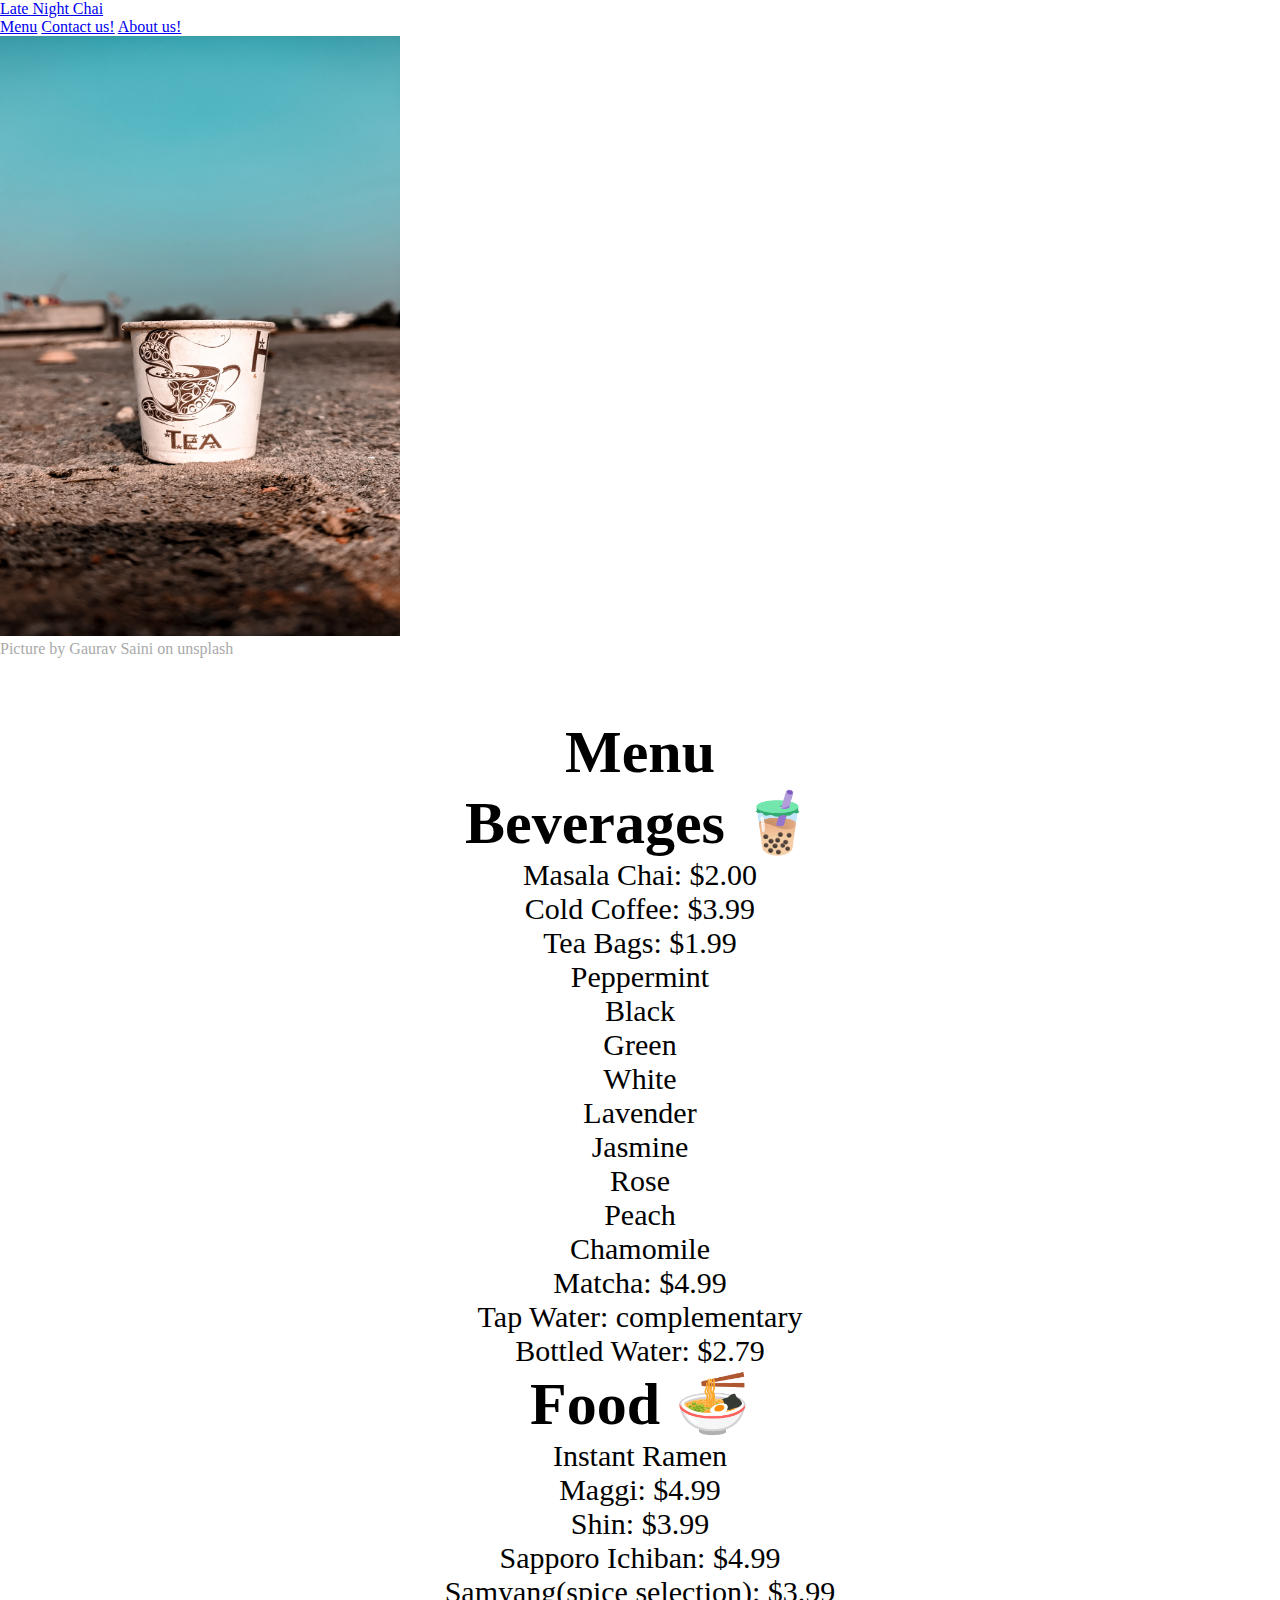
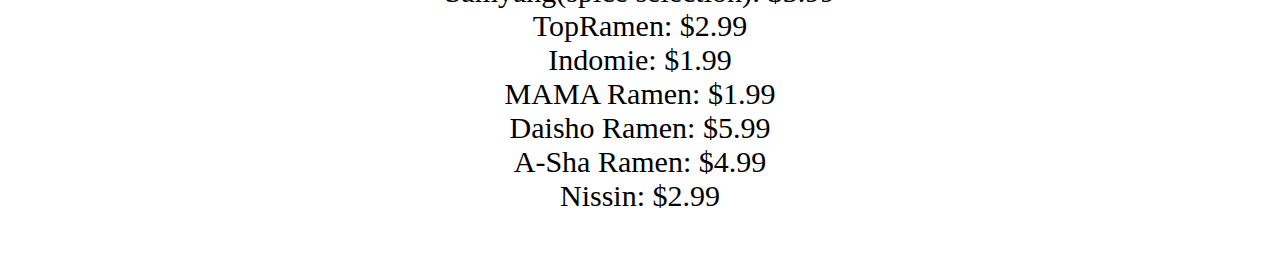
<file: menu.html>
<!DOCTYPE html>
<html lang="en">

<head>
    <meta charset="UTF-8">
    <meta name="viewport" content="width=device-width, initial-scale=1.0">
    <title>Late Night Chai Menu</title>
    <link rel="stylesheet" href="index.css" type="text/css">
    <!-- boostrap cdn -->
    <link href="https://cdn.jsdelivr.net/npm/bootstrap@5.3.2/dist/css/bootstrap.min.css" rel="stylesheet"
        integrity="sha384-T3c6CoIi6uLrA9TneNEoa7RxnatzjcDSCmG1MXxSR1GAsXEV/Dwwykc2MPK8M2HN" crossorigin="anonymous">
</head>

<body>
    <!-- nav bar -->
    <nav class="navbar navbar-expand-lg navbar-dark bg-dark">
        <a class="navbar-brand" href="index.html">Late Night Chai</a>
        </button>
        <div class="navbar-nav">
            <a class="nav-item nav-link" href="menu.html">Menu</a>
            <a class="nav-item nav-link" href="contact.html">Contact us!</a>
            <a class="nav-item nav-link" href="about.html">About us!</a>
        </div>
    </nav>
    <div class="h-100 d-flex align-items-center justify-content-center">
        <div>
            <img src="pictures/menuTea.jpg" alt="masala tea" width="400" height="600">
            <p class="aboutcredits">Picture by Gaurav Saini on unsplash</p>
        </div>
        <div class="menuDiv">
            <h1> Menu </h1>
            <!-- beverages -->
            <h1>Beverages &#129483</h1>
            <dt>Masala Chai: $2.00</dt>
            <dt>Cold Coffee: $3.99</dt>
            <dt>Tea Bags: $1.99</dt>
            <dd>Peppermint</dd>
            <dd>Black</dd>
            <dd>Green</dd>
            <dd>White</dd>
            <dd>Lavender</dd>
            <dd>Jasmine</dd>
            <dd>Rose</dd>
            <dd>Peach</dd>
            <dd>Chamomile</dd>
            <dt>Matcha: $4.99</dt>
            <dt>Tap Water: complementary</dt>
            <dt>Bottled Water: $2.79</dt>
            <!-- food -->
            <h1>Food &#127836</h1>
            <dt> Instant Ramen </dt>
            <dd>Maggi: $4.99</dd>
            <dd>Shin: $3.99</dd>
            <dd>Sapporo Ichiban: $4.99</dd>
            <dd>Samyang(spice selection): $3.99</dd>
            <dd>TopRamen: $2.99</dd>
            <dd>Indomie: $1.99</dd>
            <dd>MAMA Ramen: $1.99</dd>
            <dd>Daisho Ramen: $5.99</dd>
            <dd>A-Sha Ramen: $4.99</dd>
            <dd>Nissin: $2.99</dd>
        </div>

    </div>


</body>

</html>
</file>
<file: index.css>
* {
    padding: auto;
    margin: auto;

}

.aboutBody {
    background-color: black;
    color: aliceblue;
}

.contactBody{
    background-color: black;
    color: aliceblue;
}

.aboutcredits {
    color: darkgray;
}

.aboutParagraph {
    justify-content: center;
    margin: auto;
    padding: auto;
}
.contacts{
    justify-content: center;
    margin: auto;
    padding: auto;
    font-size: 40px;
}


.indexBody {
    background-color: black;
    color: aliceblue;
}

.homeParagraph {
    padding: 60px;
    text-align: center;
    color: white;
    font-size: 30px;
}

.menuDiv{
    padding: 60px;
    text-align: center;
    font-size: 30px; 
}
</file>
